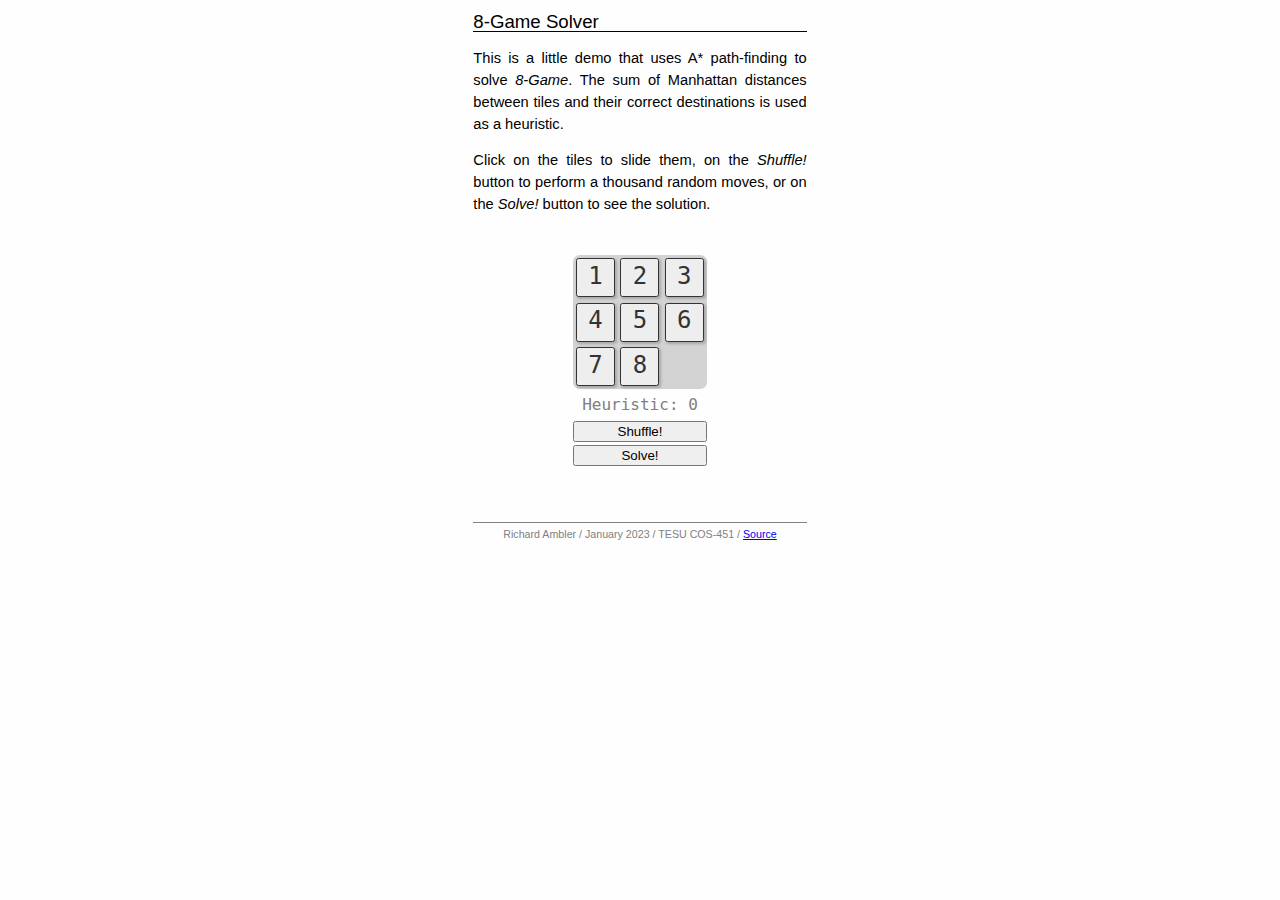
<file: web/index.html>
<!DOCTYPE html>
<html lang="en">

<head>
    <meta charset="UTF-8">
    <meta name="viewport" content="width=device-width, initial-scale=1.0">
    <title>8-Game Solver</title>
    <link rel="stylesheet" href="style.css">
</head>

<body>
    <h1>8-Game Solver</h1>
    <p>This is a little demo that uses A* path-finding to solve
        <em>8-Game</em>. The sum of Manhattan distances between tiles and their
        correct destinations is used as a heuristic.
    </p>
    <p>Click on the tiles to slide them, on the <em>Shuffle!</em> button to
        perform a thousand random moves, or on the <em>Solve!</em> button to see
        the solution.</p>
    <div id="board-container"></div>
    <div id="credit">
        Richard Ambler / January 2023 / TESU COS-451 / <a
            href="https://github.com/ram6ler/8-game-solver/tree/main/src">Source</a>
    </div>
    <script src="solver.js"></script>
</body>

</html>
</file>
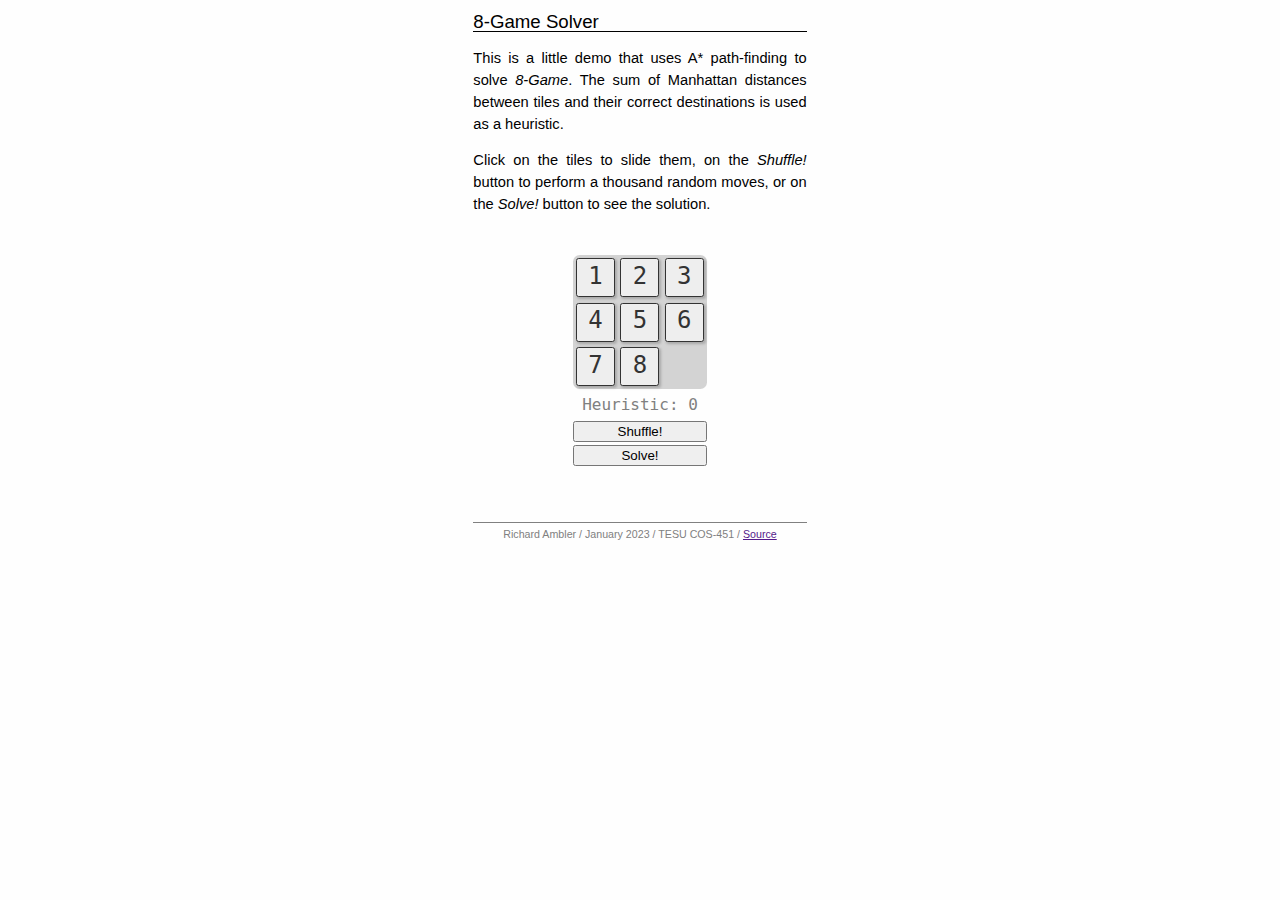
<file: web/solver.html>
<!DOCTYPE html>
<html lang="en">

<head>
    <meta charset="UTF-8">
    <meta name="viewport" content="width=device-width, initial-scale=1.0">
    <title>8-Game Solver</title>
    <link rel="stylesheet" href="style.css">
</head>

<body>
    <h1>8-Game Solver</h1>
    <p>This is a little demo that uses A* path-finding to solve
        <em>8-Game</em>. The sum of Manhattan distances between tiles and their
        correct destinations is used as a heuristic.
    </p>
    <p>Click on the tiles to slide them, on the <em>Shuffle!</em> button to
        perform a thousand random moves, or on the <em>Solve!</em> button to see
        the solution.</p>
    <div id="board-container"></div>
    <div id="credit">
        Richard Ambler / January 2023 / TESU COS-451 / <a href="">Source</a>
    </div>
    <script src="solver.js"></script>
</body>

</html>
</file>
<file: web/style.css>
body {
    font: 11pt sans-serif;
    line-height: 1.5em;
    width: 75%;
    max-width: 250pt;
    margin: auto;
    background: #fefefe;
    height: 100%;
}

h1 {
    font-size: 14pt;
    line-height: 1em;
    font-weight: 400;
    border-bottom: 1pt solid;
}

p {
    text-align: justify;
}

.board {
    display: grid;
    grid-template-columns: repeat(3, 33.3%);
    width: 100pt;
    height: 100pt;
    margin: auto;
    background: lightgray;
    border-radius: 5pt;
}

.tile {
    color: #333;
    border: 1pt solid;
    border-radius: 2pt;
    box-shadow: 1pt 1pt 2pt rgba(0, 0, 0, 0.2);
    text-align: center;
    margin: 2pt;
    padding: 2pt;
    background: #eee;
    cursor: pointer;
    font: 18pt monospace;
}

.blank {
    background: lightgray;
    border: none;
    box-shadow: none;
}

#board-container {
    font: 12pt monospace;
    width: 125pt;
    height: 200pt;
    margin: auto;
    margin-top: 30pt;
    text-align: center;
}

.heuristic {
    text-align: center;
    color: gray;
    margin-bottom: 5pt;
    margin-top: 5pt;

}

.thinking {
    font-size: 10pt;
    font-style: italic;
}

button {
    width: 80%;
    margin-bottom: 2pt;
}

#credit {
    font-size: 8pt;
    color: gray;
    text-align: center;
    border-top: 1pt solid;
}
</file>
